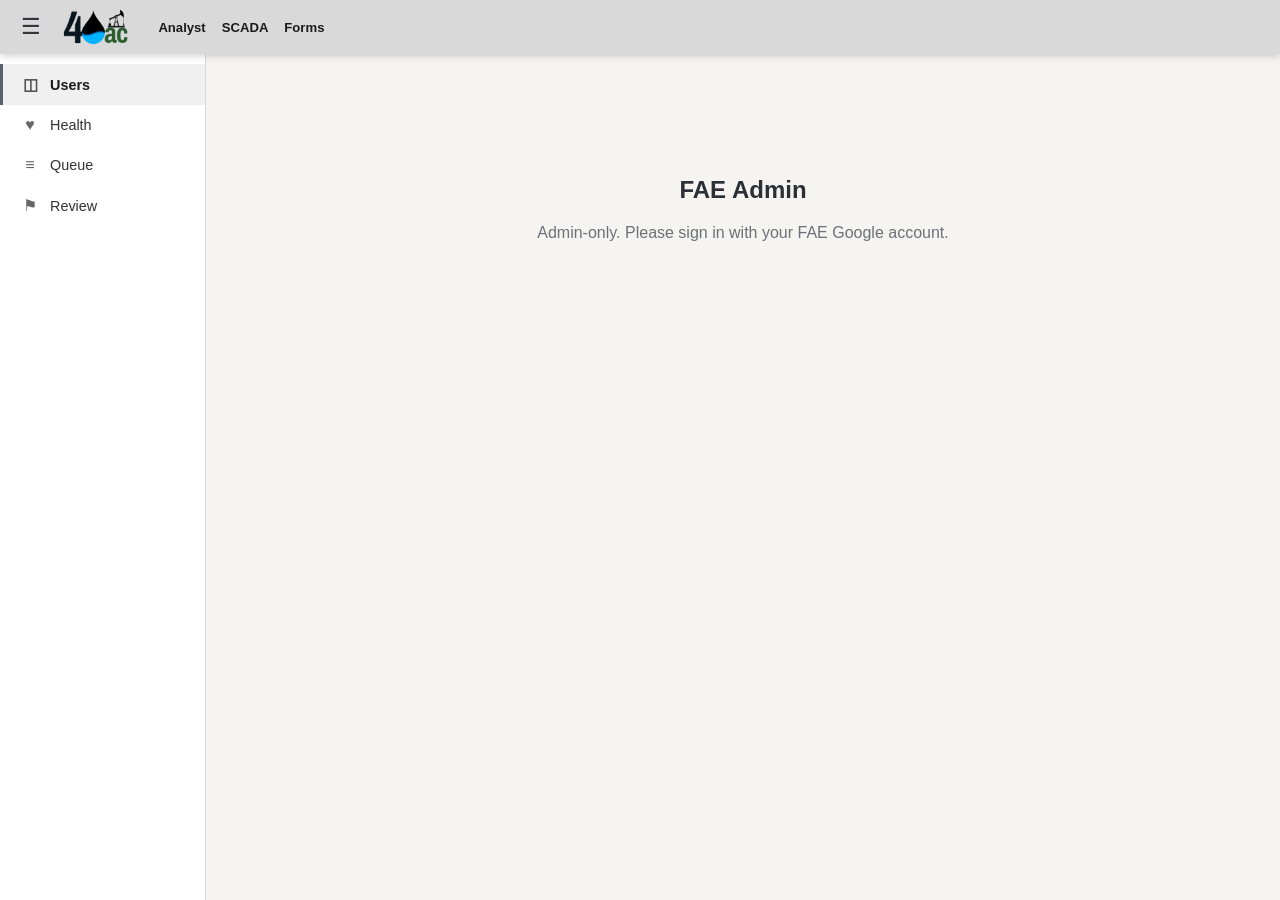
<file: index.html>
<!DOCTYPE html>
<html lang="en">
<head>
<meta charset="utf-8">
<meta name="viewport" content="width=device-width, initial-scale=1">
<title>FAE Admin — User Management</title>
<link rel="icon" type="image/svg+xml" href="favicon.svg?v=3">
<link rel="icon" type="image/x-icon" href="favicon.ico?v=3">
<link rel="icon" type="image/png" sizes="32x32" href="favicon-32.png?v=3">
<link rel="apple-touch-icon" sizes="180x180" href="favicon-180.png?v=3">
<link rel="stylesheet" href="admin-shell.css">
<style>
  :root { --bg:#f5f4f1; --header:#d9d9d9; --panel:#fff; --panel2:#f1f0ec;
          --line:#d8dadd; --txt:#1a1a1a; --muted:#6b7177;
          --green:#5b626b; --green-d:#2b3036; --gold:#5b626b;
          --red:#c0392b; --blue:#2b6cb0; --amber:#b7791f; }
  * { box-sizing:border-box; }
  body { margin:0; background:var(--bg); color:var(--txt);
         font-family:-apple-system,"Segoe UI",Roboto,sans-serif; overflow-x:hidden; }
  /* header + sidebar chrome lives in admin-shell.css */
  .gate { text-align:center; padding:80px 20px; color:var(--muted); }
  .gate h2 { color:var(--green-d); }
  .gate a { color:var(--green); }
  .card { background:var(--panel); border:1px solid var(--line); border-top:3px solid var(--green);
          border-radius:11px; padding:16px 18px; margin-bottom:18px;
          box-shadow:0 1px 3px rgba(0,0,0,.05); }
  .card h3 { margin:0 0 12px; font-size:.62rem; text-transform:uppercase;
             letter-spacing:.12em; font-weight:700; color:#9aa0a6; }
  .addgrid { display:grid; grid-template-columns:1.6fr 1fr 1fr .9fr auto;
             gap:10px; align-items:end; }
  label.f { display:flex; flex-direction:column; gap:4px; font-size:11px; color:var(--muted); }
  input, select { background:#fff; border:1px solid var(--line); color:var(--txt);
                  border-radius:6px; padding:8px 9px; font-size:13px; width:100%; }
  input:focus, select:focus { outline:none; border-color:var(--green); }
  button.btn { background:var(--green); color:#fff; border:none; border-radius:6px;
               padding:9px 16px; font-weight:600; cursor:pointer; font-size:13px; }
  button.btn:hover { background:var(--green-d); }
  button.btn:disabled { opacity:.5; cursor:default; }
  button.ghost { background:#fff; border:1px solid var(--line); color:#444a50;
                 border-radius:6px; padding:6px 10px; cursor:pointer; font-size:12px; }
  button.ghost:hover { background:var(--bg); }
  button.danger { border-color:var(--red); color:var(--red); }
  button.danger:hover { background:rgba(192,57,43,.07); }
  .tablewrap { overflow-x:auto; }
  table { width:100%; border-collapse:collapse; font-size:13px; min-width:760px; }
  th { text-align:left; color:var(--muted); font-weight:700; font-size:11px;
       text-transform:uppercase; letter-spacing:.5px; padding:8px 10px;
       border-bottom:2px solid var(--line); position:sticky; top:0; background:var(--panel); }
  td { padding:7px 10px; border-bottom:1px solid #eee; vertical-align:middle; }
  tr.inactive td { opacity:.5; }
  td .em { font-weight:600; }
  td.sub { color:var(--muted); font-size:11px; }
  .pill { display:inline-block; padding:2px 9px; border-radius:20px; font-size:11px;
          font-weight:600; }
  .pill.editor { background:rgba(90,98,107,.15); color:var(--green-d); }
  .pill.read   { background:rgba(106,138,106,.14); color:var(--muted); }
  .rowbtns { display:flex; gap:6px; justify-content:flex-end; }
  #msg { margin:0 0 14px; padding:10px 14px; border-radius:8px; font-size:13px; display:none; }
  #msg.ok  { display:block; background:rgba(90,98,107,.13); color:var(--green-d); }
  #msg.err { display:block; background:rgba(192,57,43,.10); color:#a32020; }
  .dirty input, .dirty select { border-color:var(--gold); }
  @media (max-width:760px){
    .addgrid { grid-template-columns:1fr 1fr; }
  }
</style>
</head>
<body data-page="users">
<div class="app">
  <header class="ahead">
    <button class="burger" id="burger" aria-label="Toggle menu">&#9776;</button>
    <img class="logo" src="light-40aclogo.png" alt="40ac" onerror="this.style.display='none'">
    <span class="fae-appnav" data-current="admin"></span>
    <span class="spacer"></span>
    <div id="badge"></div>
  </header>
  <div class="asplit">
    <aside class="asidebar"><nav>
      <a href="index.html"  data-p="users"><span class="ic">&#9707;</span>Users</a>
      <a href="health.html" data-p="health"><span class="ic">&#9829;</span>Health</a>
      <a href="queue.html"  data-p="queue"><span class="ic">&#8801;</span>Queue</a>
      <a href="review.html" data-p="review"><span class="ic">&#9873;</span>Review</a>
    </nav></aside>
    <main class="acontent">
  <div id="gate" class="gate">Checking access…</div>

  <div id="app" style="display:none">
    <div id="msg"></div>

    <div class="card">
      <h3>Add user</h3>
      <div class="addgrid">
        <label class="f">Email<input id="add-email" type="email" placeholder="name@gmail.com"></label>
        <label class="f">Display name<input id="add-display" type="text" placeholder="First"></label>
        <label class="f">PBI name<input id="add-pbi" type="text" placeholder="Pumper name"></label>
        <label class="f">Role<select id="add-role"></select></label>
        <button class="btn" id="add-btn">Add</button>
      </div>
    </div>

    <div class="card">
      <h3>Users (<span id="ucount">0</span>)</h3>
      <div class="tablewrap">
        <table>
          <thead><tr>
            <th>Email</th><th>Display</th><th>PBI</th><th>Role</th>
            <th>Active</th><th>Last sign-in</th><th>Signins</th><th></th>
          </tr></thead>
          <tbody id="rows"></tbody>
        </table>
      </div>
    </div>
  </div>
    </main>
  </div>
</div>

<script src="https://accounts.google.com/gsi/client" async defer></script>
<script src="admin-shell.js"></script>
<script>
const API = 'https://api.40ac.us';
window.faeApiBase = API;
const GOOGLE_CLIENT_ID = '629380732564-eh0uasomqjdo3up8o2po685g9ep544iq.apps.googleusercontent.com';
const SESSION_KEY = 'fae_user';

// ── cross-subdomain SSO: hydrate fae_user from the .40ac.us cookie ──────────
(function () {
  try {
    var m = document.cookie.match(/(?:^|;\s*)fae40_sso=([^;]+)/);
    if (m && !localStorage.getItem(SESSION_KEY))
      localStorage.setItem(SESSION_KEY, decodeURIComponent(m[1]));
  } catch (e) {}
  try {
    var _set = localStorage.setItem.bind(localStorage);
    var _rem = localStorage.removeItem.bind(localStorage);
    localStorage.setItem = function (k, v) { _set(k, v);
      if (k === SESSION_KEY) { try { document.cookie = 'fae40_sso=' +
        encodeURIComponent(v) + ';domain=.40ac.us;path=/;max-age=2592000;Secure;SameSite=Lax'; } catch (e) {} } };
    localStorage.removeItem = function (k) { _rem(k);
      if (k === SESSION_KEY) { try { document.cookie =
        'fae40_sso=;domain=.40ac.us;path=/;max-age=0;Secure;SameSite=Lax'; } catch (e) {} } };
  } catch (e) {}
})();

function session() { try { return JSON.parse(localStorage.getItem(SESSION_KEY) || 'null'); } catch (e) { return null; } }
function signOut() { localStorage.removeItem(SESSION_KEY); location.reload(); }

// GSI fallback sign-in (only if no SSO session). Decodes the JWT for email/name.
function handleCredential(resp) {
  try {
    var p = JSON.parse(atob(resp.credential.split('.')[1].replace(/-/g,'+').replace(/_/g,'/')));
    localStorage.setItem(SESSION_KEY, JSON.stringify({
      credential: resp.credential, email: p.email, displayName: p.name || p.given_name || p.email,
      picture: p.picture, expires: Date.now() + 30*86400*1000 }));
    location.reload();
  } catch (e) { showGateError('Sign-in failed.'); }
}
function renderSignIn() {
  var g = document.getElementById('gate');
  g.innerHTML = '<h2>FAE Admin</h2><p>Admin-only. Please sign in with your FAE Google account.</p>' +
                '<div id="gbtn" style="display:flex;justify-content:center;margin-top:18px"></div>';
  function draw() {
    if (!(window.google && google.accounts && google.accounts.id)) return setTimeout(draw, 200);
    google.accounts.id.initialize({ client_id: GOOGLE_CLIENT_ID, callback: handleCredential });
    google.accounts.id.renderButton(document.getElementById('gbtn'), { theme:'filled_black', size:'large' });
  }
  draw();
}
function showGate(html, cls) { var g=document.getElementById('gate'); g.className='gate'; g.innerHTML=html; }
function showGateError(t) { showGate('<h2>Not authorized</h2><p>'+t+'</p>'); }
function flash(t, ok) { var m=document.getElementById('msg'); m.textContent=t; m.className=ok?'ok':'err';
  setTimeout(function(){ if(m.textContent===t) m.className=''; }, 4000); }

const EDITOR_ROLES = new Set(['engineer','admin','tech']);
let ROLES = [];

function roleOptions(sel) {
  return ROLES.map(function(r){ return '<option value="'+r.role+'"'+(r.role===sel?' selected':'')+'>'+r.role+'</option>'; }).join('');
}
function esc(s){ return (s==null?'':String(s)).replace(/[&<>"]/g,function(c){return {'&':'&amp;','<':'&lt;','>':'&gt;','"':'&quot;'}[c];}); }
function fmtDt(s){ if(!s) return '—'; var d=new Date(s.replace(' ','T')+(s.indexOf('Z')<0?'Z':'')); return isNaN(d)?'—':d.toLocaleDateString()+' '+d.toLocaleTimeString([], {hour:'2-digit',minute:'2-digit'}); }

async function api(path, opts) { return window.faeAuth.fetchAuthed(API, API + path, opts); }

async function loadRoles() {
  var r = await api('/admin/roles'); if (!r.ok) throw new Error('roles '+r.status);
  ROLES = (await r.json()).roles || [];
  document.getElementById('add-role').innerHTML = roleOptions('pumper');
}

async function loadUsers() {
  var r = await api('/admin/users'); if (!r.ok) throw new Error('users '+r.status);
  var users = (await r.json()).users || [];
  document.getElementById('ucount').textContent = users.length;
  var tb = document.getElementById('rows'); tb.innerHTML = '';
  users.forEach(function (u) {
    var tr = document.createElement('tr');
    tr.className = u.active ? '' : 'inactive';
    tr.innerHTML =
      '<td><input data-f="new_email" value="'+esc(u.email)+'" style="width:200px"></td>' +
      '<td><input data-f="display_name" value="'+esc(u.display_name)+'" style="width:90px"></td>' +
      '<td><input data-f="pbi_name" value="'+esc(u.pbi_name)+'" style="width:90px"></td>' +
      '<td><select data-f="role">'+roleOptions((u.role||'').toLowerCase())+'</select></td>' +
      '<td><input data-f="active" type="checkbox"'+(u.active?' checked':'')+'></td>' +
      '<td class="sub">'+fmtDt(u.last_signin)+'</td>' +
      '<td class="sub">'+(u.signin_count||0)+'</td>' +
      '<td><div class="rowbtns">' +
        '<button class="ghost save" disabled>Save</button>' +
        '<button class="ghost danger del">Remove</button>' +
      '</div></td>';
    var email = u.email;
    var saveBtn = tr.querySelector('.save');
    tr.querySelectorAll('[data-f]').forEach(function (el) {
      el.addEventListener('input', function(){ tr.classList.add('dirty'); saveBtn.disabled=false; });
      el.addEventListener('change', function(){ tr.classList.add('dirty'); saveBtn.disabled=false; });
    });
    saveBtn.addEventListener('click', function(){ saveRow(tr, email, saveBtn); });
    tr.querySelector('.del').addEventListener('click', function(){ delUser(email); });
    tb.appendChild(tr);
  });
}

async function saveRow(tr, email, btn) {
  var body = {};
  tr.querySelectorAll('[data-f]').forEach(function (el) {
    body[el.dataset.f] = el.type === 'checkbox' ? el.checked : el.value;
  });
  var ne = (body.new_email||'').trim().toLowerCase();
  if (ne && ne !== email && !confirm('Change email\n  from: '+email+'\n  to:   '+ne+'\nThis changes their sign-in identity.')) return;
  btn.disabled = true;
  var r = await api('/admin/users/' + encodeURIComponent(email), {
    method:'PUT', headers:{'Content-Type':'application/json'}, body:JSON.stringify(body) });
  if (r.ok) {
    var j = await r.json(); tr.classList.remove('dirty');
    flash('Saved '+(j.email||email), true);
    if (j.email && j.email !== email) loadUsers();   // renamed — re-key the row
  } else { btn.disabled=false; flash('Save failed: '+(await r.text()), false); }
}

async function delUser(email) {
  if (!confirm('Deactivate ' + email + '? (soft-delete — recoverable)')) return;
  var r = await api('/admin/users/' + encodeURIComponent(email), { method:'DELETE' });
  if (r.ok) { flash('Deactivated '+email, true); loadUsers(); }
  else flash('Remove failed: '+(await r.text()), false);
}

async function addUser() {
  var body = {
    email: document.getElementById('add-email').value.trim(),
    display_name: document.getElementById('add-display').value.trim(),
    pbi_name: document.getElementById('add-pbi').value.trim(),
    role: document.getElementById('add-role').value };
  if (!body.email) return flash('Email required', false);
  var btn = document.getElementById('add-btn'); btn.disabled = true;
  var r = await api('/admin/users', { method:'POST', headers:{'Content-Type':'application/json'}, body:JSON.stringify(body) });
  btn.disabled = false;
  if (r.ok) { ['add-email','add-display','add-pbi'].forEach(function(id){document.getElementById(id).value='';});
              flash('Added '+body.email, true); loadUsers(); }
  else flash('Add failed: '+(await r.text()), false);
}

async function boot() {
  var s = session();
  if (!s) { renderSignIn(); return; }
  document.getElementById('badge').innerHTML =
    '<span>'+esc(s.displayName || s.email || '')+'</span><button onclick="signOut()">Sign out</button>';
  // ensure a session token, then check role
  try { await window.faeAuth.ensureSessionToken(API); } catch (e) {}
  var role = null;
  try { role = await window.faeAuth.ensureUserRole(true); } catch (e) {}
  if (role !== 'admin') {
    showGateError('This page is restricted to admin accounts.' +
      (role ? ' Your role is <b>'+esc(role)+'</b>.' : ' No role found for ' + esc(s.email||'') + '.'));
    return;
  }
  document.getElementById('gate').style.display = 'none';
  document.getElementById('app').style.display = 'block';
  document.getElementById('add-btn').addEventListener('click', addUser);
  try { await loadRoles(); await loadUsers(); }
  catch (e) { document.getElementById('app').style.display='none'; showGateError('Failed to load: '+e.message); }
}

window.addEventListener('DOMContentLoaded', boot);
</script>
<script src="fae-auth.js?v=12"></script>
<script src="fae-header.js?v=2"></script>
</body>
</html>
</file>
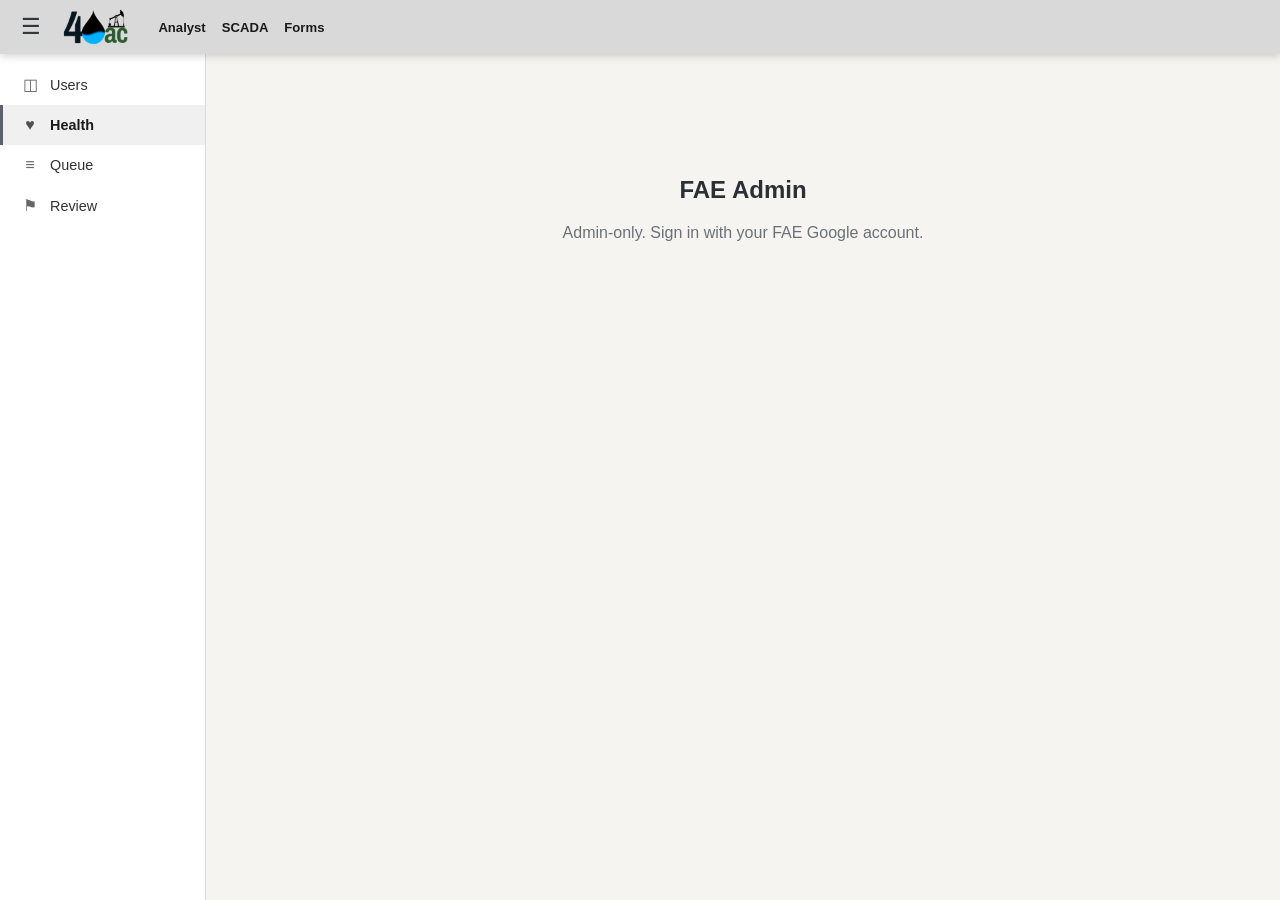
<file: health.html>
<!DOCTYPE html>
<html lang="en">
<head>
<meta charset="utf-8">
<meta name="viewport" content="width=device-width, initial-scale=1">
<title>FAE Admin — Platform Health</title>
<link rel="icon" type="image/svg+xml" href="favicon.svg?v=3">
<link rel="icon" type="image/x-icon" href="favicon.ico?v=3">
<link rel="icon" type="image/png" sizes="32x32" href="favicon-32.png?v=3">
<link rel="apple-touch-icon" sizes="180x180" href="favicon-180.png?v=3">
<link rel="stylesheet" href="admin-shell.css">
<style>
  :root { --bg:#f5f4f1; --header:#d9d9d9; --panel:#fff; --panel2:#f7f6f2;
          --line:#d8dadd; --txt:#1a1a1a; --muted:#6b7177;
          --green:#5b626b; --green-d:#2b3036;
          --red:#c0392b; --blue:#2b6cb0; --amber:#b7791f; }
  * { box-sizing:border-box; }
  body { margin:0; background:var(--bg); color:var(--txt);
         font-family:-apple-system,"Segoe UI",Roboto,sans-serif; overflow-x:hidden; }
  /* header + sidebar chrome lives in admin-shell.css */
  .gate { text-align:center; padding:80px 20px; color:var(--muted); }
  .gate h2 { color:var(--green-d); }
  .topline { display:flex; align-items:center; gap:14px; margin-bottom:16px; color:var(--muted); font-size:12px; }
  .topline button { background:#fff; border:1px solid var(--line); color:#444a50;
                    border-radius:6px; padding:5px 12px; cursor:pointer; font-size:12px; }
  .topline button:hover { background:var(--bg); }
  .card { background:var(--panel); border:1px solid var(--line); border-top:3px solid var(--green);
          border-radius:11px; padding:16px 18px; margin-bottom:18px;
          box-shadow:0 1px 3px rgba(0,0,0,.05); }
  .card h3 { margin:0 0 14px; font-size:.62rem; text-transform:uppercase;
             letter-spacing:.12em; font-weight:700; color:#9aa0a6; }
  .dot { display:inline-block; width:9px; height:9px; border-radius:50%; margin-right:7px; vertical-align:middle; }
  .green{background:var(--green)} .red{background:var(--red)} .blue{background:var(--blue)}
  .amber{background:var(--amber)} .dim{background:#9aa0a6}
  .kpis { display:grid; grid-template-columns:repeat(auto-fit,minmax(110px,1fr)); gap:7px; }
  .kpi { background:var(--panel2); border:1px solid var(--line); border-radius:6px; padding:5px 9px; }
  .kpi .lbl { font-size:9px; color:var(--muted); text-transform:uppercase; letter-spacing:.3px; }
  .kpi .val { font-size:13px; font-weight:700; margin-top:1px; }
  .kpi .sub { font-size:9px; color:var(--muted); margin-top:0; }
  table { width:100%; border-collapse:collapse; font-size:13px; }
  th { text-align:left; color:var(--muted); font-weight:700; font-size:11px; text-transform:uppercase;
       letter-spacing:.5px; padding:8px 10px; border-bottom:2px solid var(--line); }
  td { padding:7px 10px; border-bottom:1px solid #eee; }
  tr.bad td { background:rgba(192,57,43,.07); }
  tr.dimrow td { opacity:.5; }
  .badge { display:inline-block; padding:2px 9px; border-radius:20px; font-size:11px; font-weight:600; }
  .b-green{background:rgba(90,98,107,.15);color:var(--green-d)}
  .b-red{background:rgba(192,57,43,.12);color:#a32020}
  .b-blue{background:rgba(43,108,176,.14);color:#1d4e80}
  .b-amber{background:rgba(183,121,31,.16);color:#8a5a12}
  .b-dim{background:rgba(106,138,106,.14);color:var(--muted)}
  .tablewrap { overflow-x:auto; }
  .sub2 { color:var(--muted); font-size:11px; }
  .filters { display:flex; gap:14px; margin-bottom:10px; font-size:12px; color:var(--muted); align-items:center; }
  .filters label { cursor:pointer; }
  @media (max-width:760px){ }
</style>
</head>
<body data-page="health">
<div class="app">
  <header class="ahead">
    <button class="burger" id="burger" aria-label="Toggle menu">&#9776;</button>
    <img class="logo" src="light-40aclogo.png" alt="40ac" onerror="this.style.display='none'">
    <span class="fae-appnav" data-current="admin"></span>
    <span class="spacer"></span>
    <div id="badge"></div>
  </header>
  <div class="asplit">
    <aside class="asidebar"><nav>
      <a href="index.html"  data-p="users"><span class="ic">&#9707;</span>Users</a>
      <a href="health.html" data-p="health"><span class="ic">&#9829;</span>Health</a>
      <a href="queue.html"  data-p="queue"><span class="ic">&#8801;</span>Queue</a>
      <a href="review.html" data-p="review"><span class="ic">&#9873;</span>Review</a>
    </nav></aside>
    <main class="acontent">
  <div id="gate" class="gate">Checking access…</div>
  <div id="app" style="display:none">
    <div class="topline">
      <span id="ts">—</span>
      <button id="refresh">↻ Refresh</button>
      <label style="font-size:12px"><input type="checkbox" id="auto" checked> auto (30s)</label>
    </div>

    <div class="card">
      <h3>API · Cloudflare tunnel</h3>
      <div class="kpis" id="api-kpis"></div>
    </div>

    <div class="card">
      <h3>SCADA Status — scanning tasks (<span id="scada-count">0</span>)</h3>
      <div class="filters"><span id="scada-summary"></span></div>
      <div class="tablewrap"><table>
        <thead><tr><th>Task</th><th>State</th><th>Last run</th><th>Result</th><th>Next run</th></tr></thead>
        <tbody id="scada-rows"></tbody>
      </table></div>
    </div>

    <div class="card">
      <h3>Databases</h3>
      <div class="tablewrap"><table>
        <thead><tr><th>Database</th><th>Status</th><th>Latency</th><th>Metric</th><th>Detail</th></tr></thead>
        <tbody id="db-rows"></tbody>
      </table></div>
    </div>

    <div class="card">
      <h3>SQL Agent jobs — SF\SQLDEV (<span id="job-count">0</span>)</h3>
      <div class="filters"><span id="job-summary"></span></div>
      <div id="job-notice" class="sub2" style="display:none"></div>
      <div class="tablewrap"><table>
        <thead><tr><th>Job</th><th>Enabled</th><th>Last run</th><th>Outcome</th><th>Next run</th></tr></thead>
        <tbody id="job-rows"></tbody>
      </table></div>
    </div>

    <div class="card">
      <h3>Other scheduled tasks — svrxspoc (<span id="task-count">0</span>)</h3>
      <div class="filters">
        <span id="task-summary"></span>
        <label><input type="checkbox" id="only-issues"> only issues</label>
      </div>
      <div class="tablewrap"><table>
        <thead><tr><th>Task</th><th>State</th><th>Last run</th><th>Result</th><th>Next run</th></tr></thead>
        <tbody id="task-rows"></tbody>
      </table></div>
    </div>
  </div>
    </main>
  </div>
</div>

<script src="https://accounts.google.com/gsi/client" async defer></script>
<script src="admin-shell.js"></script>
<script>
const API = 'https://api.40ac.us';
window.faeApiBase = API;
const GOOGLE_CLIENT_ID = '629380732564-eh0uasomqjdo3up8o2po685g9ep544iq.apps.googleusercontent.com';
const SESSION_KEY = 'fae_user';

(function () {
  try {
    var m = document.cookie.match(/(?:^|;\s*)fae40_sso=([^;]+)/);
    if (m && !localStorage.getItem(SESSION_KEY))
      localStorage.setItem(SESSION_KEY, decodeURIComponent(m[1]));
  } catch (e) {}
  try {
    var _set = localStorage.setItem.bind(localStorage), _rem = localStorage.removeItem.bind(localStorage);
    localStorage.setItem = function (k, v) { _set(k, v);
      if (k === SESSION_KEY) { try { document.cookie = 'fae40_sso=' + encodeURIComponent(v) +
        ';domain=.40ac.us;path=/;max-age=2592000;Secure;SameSite=Lax'; } catch (e) {} } };
    localStorage.removeItem = function (k) { _rem(k);
      if (k === SESSION_KEY) { try { document.cookie =
        'fae40_sso=;domain=.40ac.us;path=/;max-age=0;Secure;SameSite=Lax'; } catch (e) {} } };
  } catch (e) {}
})();

function session() { try { return JSON.parse(localStorage.getItem(SESSION_KEY) || 'null'); } catch (e) { return null; } }
function signOut() { localStorage.removeItem(SESSION_KEY); location.reload(); }
function esc(s){ return (s==null?'':String(s)).replace(/[&<>"]/g,function(c){return {'&':'&amp;','<':'&lt;','>':'&gt;','"':'&quot;'}[c];}); }
function showGate(html){ var g=document.getElementById('gate'); g.style.display='block'; g.innerHTML=html; }

function handleCredential(resp) {
  try {
    var p = JSON.parse(atob(resp.credential.split('.')[1].replace(/-/g,'+').replace(/_/g,'/')));
    localStorage.setItem(SESSION_KEY, JSON.stringify({ credential: resp.credential, email: p.email,
      displayName: p.name || p.email, picture: p.picture, expires: Date.now()+30*86400*1000 }));
    location.reload();
  } catch (e) { showGate('<h2>Sign-in failed</h2>'); }
}
function renderSignIn() {
  showGate('<h2>FAE Admin</h2><p>Admin-only. Sign in with your FAE Google account.</p>' +
           '<div id="gbtn" style="display:flex;justify-content:center;margin-top:18px"></div>');
  (function draw(){ if(!(window.google&&google.accounts&&google.accounts.id)) return setTimeout(draw,200);
    google.accounts.id.initialize({client_id:GOOGLE_CLIENT_ID, callback:handleCredential});
    google.accounts.id.renderButton(document.getElementById('gbtn'),{theme:'filled_black',size:'large'}); })();
}

function fmtUptime(s){ if(s==null) return '—'; var d=Math.floor(s/86400),h=Math.floor(s%86400/3600),m=Math.floor(s%3600/60);
  return (d?d+'d ':'')+(h?h+'h ':'')+m+'m'; }
function dot(c){ return '<span class="dot '+c+'"></span>'; }

function taskResult(code, state){
  if (state==='Disabled') return {t:'Disabled', c:'b-dim', bad:false, dim:true};
  if (code===267009) return {t:'Running', c:'b-blue', bad:false};
  if (code===0) return {t:'OK', c:'b-green', bad:false};
  if (code===267011) return {t:'Never run', c:'b-dim', bad:false, dim:true};
  if (code===267014) return {t:'Stopped', c:'b-amber', bad:false};
  return {t:'FAILED ('+code+')', c:'b-red', bad:true};
}

function jobOutcome(o, running, enabled){
  if (running) return {t:'Running', c:'b-blue', bad:false};
  if (!enabled) return {t:'Disabled', c:'b-dim', bad:false, dim:true};
  if (o===1) return {t:'Succeeded', c:'b-green', bad:false};
  if (o===0) return {t:'Failed', c:'b-red', bad:true};
  if (o===3) return {t:'Canceled', c:'b-amber', bad:false};
  return {t:'Never run', c:'b-dim', bad:false, dim:true};   // 5 / null
}

let LAST = null;
function render(d){
  LAST = d;
  document.getElementById('ts').textContent = 'as of ' + d.generated_at + ' (server)';

  // API / tunnel
  var a = d.api||{}, t = d.tunnel||{};
  var twHigh = (t.time_wait||0) > 200;
  document.getElementById('api-kpis').innerHTML = [
    ['API', dot(a.up?'green':'red') + (a.up?'Up':'Down'), 'uptime ' + fmtUptime(a.uptime_sec)],
    ['Database', dot(a.db_connected?'green':'red') + (a.db_connected?'Connected':'Error'), esc(a.db_error||'')],
    ['Cloudflared', dot(t.cloudflared_running?'green':'red') + (t.cloudflared_running?'Running':'Down'),
       t.cloudflared_start?('since '+esc(t.cloudflared_start)):''],
    ['Port 8080', dot((t.listen_8080||0)>=1?'green':'red') + ((t.listen_8080||0)+' listener'), ''],
    ['Established', (t.established!=null?t.established:'—'), 'live conns'],
    ['TIME_WAIT', dot(twHigh?'amber':'green') + (t.time_wait!=null?t.time_wait:'—'), twHigh?'elevated':'normal'],
  ].map(function(k){ return '<div class="kpi"><div class="lbl">'+k[0]+'</div><div class="val">'+k[1]+
      '</div><div class="sub">'+k[2]+'</div></div>'; }).join('');

  // databases
  document.getElementById('db-rows').innerHTML = (d.databases||[]).map(function(db){
    var m = (db.metric!=null && db.metric_label) ? (esc(db.metric_label)+': '+esc(db.metric)) : '';
    var slow = db.ms!=null && db.ms>1000;
    return '<tr'+(db.ok?'':' class="bad"')+'><td>'+esc(db.label)+'</td>'+
      '<td>'+dot(db.ok?'green':'red')+(db.ok?'OK':'FAIL')+'</td>'+
      '<td'+(slow?' style="color:var(--amber)"':'')+'>'+(db.ms!=null?db.ms+' ms':'—')+'</td>'+
      '<td>'+m+'</td><td class="sub2">'+esc(db.error||'')+'</td></tr>';
  }).join('');

  // SQL Agent jobs (SF\SQLDEV)
  var aj = d.agent_jobs || {ok:false, jobs:[], error:'no data'};
  var notice = document.getElementById('job-notice');
  var jrows = document.getElementById('job-rows');
  if (!aj.ok) {
    document.getElementById('job-count').textContent = 0;
    document.getElementById('job-summary').innerHTML = '';
    notice.style.display = 'block';
    notice.innerHTML = '⚠ Cannot read SQL Agent jobs yet — the API identity needs a one-time grant on '+
      'SF\\SQLDEV (msdb SQLAgentReaderRole). <span style="opacity:.7">'+esc(aj.error||'')+'</span>';
    jrows.innerHTML = '';
  } else {
    notice.style.display = 'none';
    var jm = (aj.jobs||[]).map(function(x){ return Object.assign({}, x, {_o: jobOutcome(x.last_outcome, x.running, x.enabled)}); });
    var jBad = jm.filter(function(x){return x._o.bad;}).length;
    var jRun = jm.filter(function(x){return x.running;}).length;
    var jDis = jm.filter(function(x){return !x.enabled;}).length;
    document.getElementById('job-count').textContent = jm.length;
    document.getElementById('job-summary').innerHTML =
      dot('green')+(jm.length-jBad-jDis)+' ok &nbsp; '+dot('red')+jBad+' failed &nbsp; '+dot('blue')+jRun+' running &nbsp; '+dot('dim')+jDis+' disabled';
    jm.sort(function(x,y){ return (y._o.bad?1:0)-(x._o.bad?1:0) || x.name.localeCompare(y.name); });
    jrows.innerHTML = jm.map(function(x){
      return '<tr'+(x._o.bad?' class="bad"':(x._o.dim?' class="dimrow"':''))+'>'+
        '<td>'+esc(x.name)+'</td><td class="sub2">'+(x.enabled?'yes':'no')+'</td>'+
        '<td class="sub2">'+esc(x.last_run||'—')+'</td>'+
        '<td><span class="badge '+x._o.c+'">'+x._o.t+'</span></td>'+
        '<td class="sub2">'+esc(x.next_run||'—')+'</td></tr>';
    }).join('');
  }

  // tasks — drop one-shot/finished tasks (no next run), but keep anything
  // currently running. Split the SCADA scanning tasks into their own section.
  var allTasks = (d.tasks||[]).filter(function(x){ return x.next_run || x.result===267009; })
    .map(function(x){ return Object.assign({}, x, {_r: taskResult(x.result, x.state)}); });
  var SCAN_RE = /scada|scan/i;
  var scanTasks  = allTasks.filter(function(x){ return SCAN_RE.test(x.name); });
  var otherTasks = allTasks.filter(function(x){ return !SCAN_RE.test(x.name); });

  function taskSummary(list){
    var b=list.filter(function(x){return x._r.bad;}).length;
    var r=list.filter(function(x){return x.result===267009;}).length;
    var dz=list.filter(function(x){return x.state==='Disabled';}).length;
    return dot('green')+(list.length-b-dz)+' ok &nbsp; '+dot('red')+b+' failed &nbsp; '+
           dot('blue')+r+' running &nbsp; '+dot('dim')+dz+' disabled';
  }
  function taskRowsHtml(list){
    var now=new Date();
    return list.slice().sort(function(x,y){ return (y._r.bad?1:0)-(x._r.bad?1:0) || x.name.localeCompare(y.name); })
      .map(function(x){
        var overdue = x.next_run && x.state==='Ready' && new Date(x.next_run.replace(' ','T')) < now && !x._r.bad && x.result!==267009;
        return '<tr'+(x._r.bad?' class="bad"':(x._r.dim?' class="dimrow"':''))+'>'+
          '<td>'+esc(x.name)+'</td><td class="sub2">'+esc(x.state)+'</td>'+
          '<td class="sub2">'+esc(x.last_run||'—')+'</td>'+
          '<td><span class="badge '+x._r.c+'">'+x._r.t+'</span>'+(overdue?' <span class="badge b-amber">overdue</span>':'')+'</td>'+
          '<td class="sub2">'+esc(x.next_run||'—')+'</td></tr>';
      }).join('');
  }

  // SCADA Status (scanning tasks)
  document.getElementById('scada-count').textContent = scanTasks.length;
  document.getElementById('scada-summary').innerHTML = taskSummary(scanTasks);
  document.getElementById('scada-rows').innerHTML = taskRowsHtml(scanTasks);

  // Other scheduled tasks (everything else)
  var shown = document.getElementById('only-issues').checked
    ? otherTasks.filter(function(x){ return x._r.bad; }) : otherTasks;
  document.getElementById('task-count').textContent = otherTasks.length;
  document.getElementById('task-summary').innerHTML = taskSummary(otherTasks);
  document.getElementById('task-rows').innerHTML = taskRowsHtml(shown);
}

async function load(){
  var btn=document.getElementById('refresh'); btn.disabled=true; btn.textContent='…';
  try {
    var r = await window.faeAuth.fetchAuthed(API, API+'/admin/health');
    if (r.ok) render(await r.json());
    else document.getElementById('ts').textContent = 'load error '+r.status;
  } catch(e){ document.getElementById('ts').textContent='load error'; }
  btn.disabled=false; btn.textContent='↻ Refresh';
}

let timer=null;
function setAuto(){ if(timer) clearInterval(timer); if(document.getElementById('auto').checked) timer=setInterval(load,30000); }

async function boot(){
  var s = session();
  if (!s) { renderSignIn(); return; }
  document.getElementById('badge').innerHTML =
    '<span>'+esc(s.displayName||s.email||'')+'</span><button onclick="signOut()">Sign out</button>';
  try { await window.faeAuth.ensureSessionToken(API); } catch(e){}
  var role=null; try { role = await window.faeAuth.ensureUserRole(true); } catch(e){}
  if (role !== 'admin') { showGate('<h2>Not authorized</h2><p>Admin only'+(role?' — your role is <b>'+esc(role)+'</b>':'')+'.</p>'); return; }
  document.getElementById('gate').style.display='none';
  document.getElementById('app').style.display='block';
  document.getElementById('refresh').addEventListener('click', load);
  document.getElementById('auto').addEventListener('change', setAuto);
  document.getElementById('only-issues').addEventListener('change', function(){ if(LAST) render(LAST); });
  await load(); setAuto();
}
window.addEventListener('DOMContentLoaded', boot);
</script>
<script src="fae-auth.js?v=12"></script>
<script src="fae-header.js?v=2"></script>
</body>
</html>
</file>
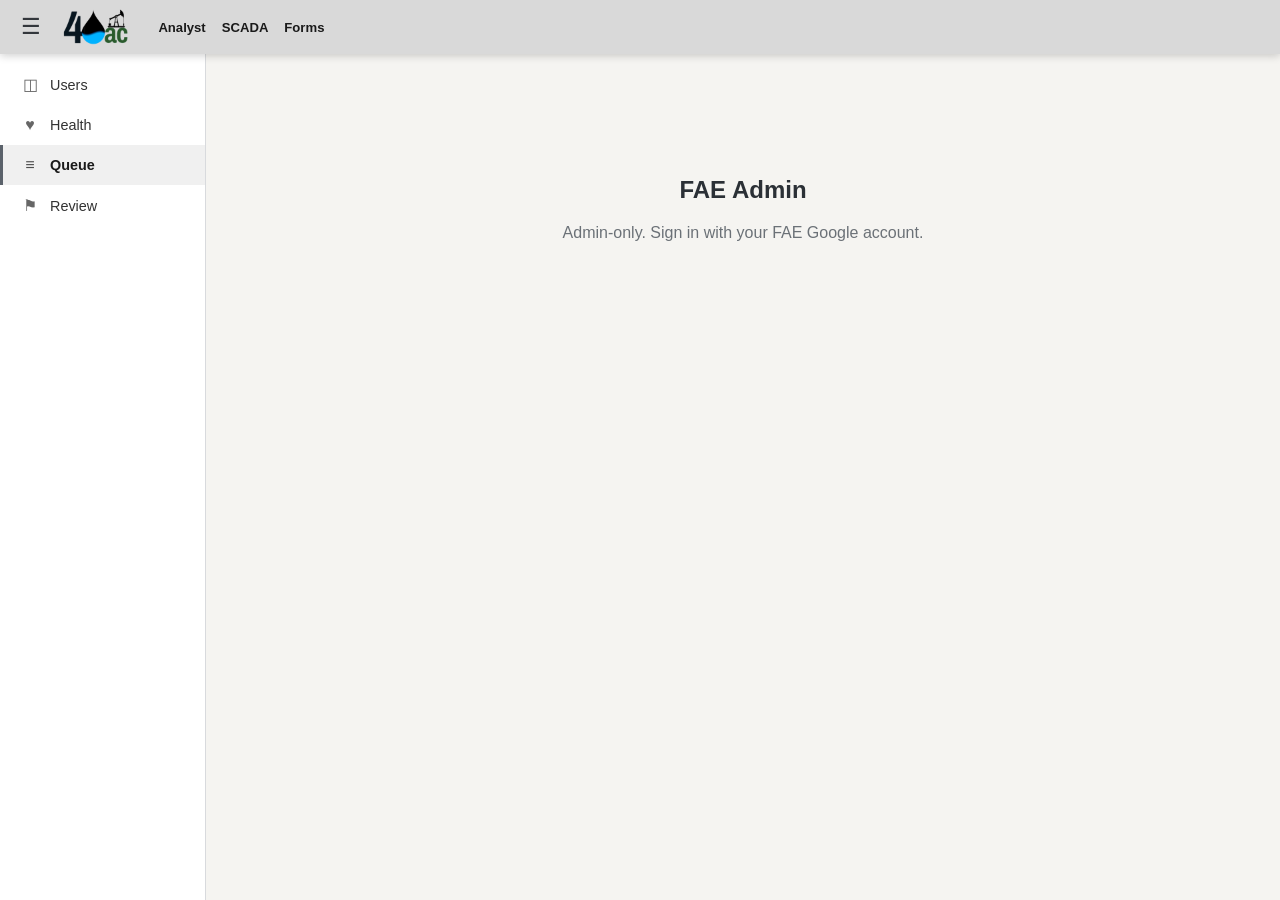
<file: queue.html>
<!DOCTYPE html>
<html lang="en">
<head>
<meta charset="utf-8">
<meta name="viewport" content="width=device-width, initial-scale=1">
<title>FAE Admin — Agent Queue</title>
<link rel="icon" type="image/svg+xml" href="favicon.svg?v=3">
<link rel="icon" type="image/x-icon" href="favicon.ico?v=3">
<link rel="icon" type="image/png" sizes="32x32" href="favicon-32.png?v=3">
<link rel="apple-touch-icon" sizes="180x180" href="favicon-180.png?v=3">
<link rel="stylesheet" href="admin-shell.css">
<style>
  :root { --bg:#f5f4f1; --header:#d9d9d9; --panel:#fff; --panel2:#f7f6f2;
          --line:#d8dadd; --txt:#1a1a1a; --muted:#6b7177;
          --green:#5b626b; --green-d:#2b3036;
          --red:#c0392b; --blue:#2b6cb0; --amber:#b7791f; }
  * { box-sizing:border-box; }
  body { margin:0; background:var(--bg); color:var(--txt);
         font-family:-apple-system,"Segoe UI",Roboto,sans-serif; overflow-x:hidden; }
  /* header + sidebar chrome lives in admin-shell.css */
  .gate { text-align:center; padding:80px 20px; color:var(--muted); }
  .gate h2 { color:var(--green-d); }
  .topline { display:flex; align-items:center; gap:14px; margin-bottom:16px; color:var(--muted); font-size:12px; }
  .topline button { background:#fff; border:1px solid var(--line); color:#444a50;
                    border-radius:6px; padding:5px 12px; cursor:pointer; font-size:12px; }
  .topline button:hover { background:var(--bg); }
  .card { background:var(--panel); border:1px solid var(--line); border-top:3px solid var(--green);
          border-radius:11px; padding:16px 18px; margin-bottom:18px; box-shadow:0 1px 3px rgba(0,0,0,.05); }
  .card h3 { margin:0 0 14px; font-size:.62rem; text-transform:uppercase; letter-spacing:.12em;
             font-weight:700; color:#9aa0a6; }
  .dot { display:inline-block; width:9px; height:9px; border-radius:50%; margin-right:7px; vertical-align:middle; }
  .green{background:var(--green)} .red{background:var(--red)} .blue{background:var(--blue)}
  .amber{background:var(--amber)} .dim{background:#9aa0a6} .purple{background:#7c3aed}
  .kpis { display:grid; grid-template-columns:repeat(auto-fit,minmax(125px,1fr)); gap:9px; }
  .kpi { background:var(--panel2); border:1px solid var(--line); border-radius:7px; padding:8px 10px; }
  .kpi .lbl { font-size:10px; color:var(--muted); text-transform:uppercase; letter-spacing:.4px; }
  .kpi .val { font-size:15px; font-weight:700; margin-top:3px; }
  .kpi .sub { font-size:10px; color:var(--muted); margin-top:2px; }
  .chips { display:flex; flex-wrap:wrap; gap:8px; }
  .chip { background:var(--panel2); border:1px solid var(--line); border-radius:18px;
          padding:4px 12px; font-size:12px; }
  .chip b { font-weight:700; }
  .chip.none { color:var(--muted); }
  table { width:100%; border-collapse:collapse; font-size:13px; }
  th { text-align:left; color:var(--muted); font-weight:700; font-size:11px; text-transform:uppercase;
       letter-spacing:.5px; padding:8px 10px; border-bottom:2px solid var(--line); }
  td { padding:7px 10px; border-bottom:1px solid #eee; vertical-align:middle; }
  tr.bad td { background:rgba(192,57,43,.07); }
  td.id { color:var(--muted); font-size:11px; }
  td.title { max-width:380px; }
  .sub2 { color:var(--muted); font-size:11px; }
  .badge { display:inline-block; padding:2px 9px; border-radius:20px; font-size:11px; font-weight:600; }
  .b-amber{background:rgba(183,121,31,.16);color:#8a5a12}
  .b-blue{background:rgba(43,108,176,.14);color:#1d4e80}
  .b-red{background:rgba(192,57,43,.12);color:#a32020}
  .b-wait{background:rgba(124,58,237,.14);color:#5b21b6}
  .b-dim{background:rgba(106,138,106,.14);color:var(--muted)}
  td.link { font-size:11px; color:var(--muted); white-space:nowrap; }
  td.link .pl { color:#5b21b6; font-weight:600; }
  td.link .ch { color:#1d4e80; }
  td.link .ack { color:#2b3036; }
  tr.waiting td { background:rgba(124,58,237,.07); }
  .tablewrap { overflow-x:auto; }
  .filters { display:flex; gap:14px; margin-bottom:10px; font-size:12px; color:var(--muted); align-items:center; }
  .filters label { cursor:pointer; }
  .pgbtn { background:#fff; border:1px solid var(--line); color:#444a50; border-radius:6px;
           padding:5px 12px; cursor:pointer; font-size:12px; }
  .pgbtn:hover:not(:disabled) { background:var(--bg); }
  .pgbtn:disabled { opacity:.4; cursor:default; }
  #range { font-size:12px; color:var(--muted); }
  /* Excel-AutoFilter-style per-column filter row (matches gas analysis) */
  thead tr.frow th { padding:4px 6px; background:#f2f3f5; border-bottom:2px solid var(--line); }
  thead tr.frow input, thead tr.frow select { width:100%; box-sizing:border-box; font-size:11px;
                        padding:4px 6px; border:1px solid var(--line); border-radius:4px; background:#fff; color:var(--txt); }
  thead tr.frow input:focus, thead tr.frow select:focus { outline:none; border-color:#888; }
  tr.needs td { background:rgba(192,57,43,.15); }
  tr.needs td.title { color:#a32020; font-weight:700; }
  /* expand-row drawer: per-task result / why-failed / prompt */
  tbody tr.task { cursor:pointer; }
  tbody tr.task:hover td { background:rgba(43,108,176,.05); }
  tbody tr.task.bad:hover td, tbody tr.task.needs:hover td { background:rgba(192,57,43,.12); }
  tbody tr.task.waiting:hover td { background:rgba(124,58,237,.12); }
  .caret { display:inline-block; width:11px; color:var(--muted); font-size:10px; transition:transform .12s; }
  tr.task.open .caret { transform:rotate(90deg); }
  .whyhint { margin-left:7px; font-size:11px; font-weight:700; color:#a32020; white-space:nowrap; }
  tr.detail > td { background:#fbfaf7; border-bottom:1px solid var(--line); padding:0; }
  .drawer { padding:13px 16px 15px; }
  .drawer h4 { margin:0 0 5px; font-size:11px; text-transform:uppercase; letter-spacing:.07em; color:var(--muted); }
  .drawer h4.why { color:#a32020; }
  .resultbox { white-space:pre-wrap; word-break:break-word; font-size:12.5px; line-height:1.5;
               background:#fff; border:1px solid var(--line); border-radius:7px; padding:9px 11px; color:var(--txt); }
  .resultbox.fail { border-color:rgba(192,57,43,.45); background:rgba(192,57,43,.05); }
  .resultbox.empty { color:var(--muted); font-style:italic; }
  .kids { margin:11px 0 0; padding:0; list-style:none; font-size:12px; }
  .kids li { padding:3px 0; border-top:1px solid #eee; }
  .kids li:first-child { border-top:0; }
  .kids .open { font-weight:700; color:#5b21b6; }
  .kids a, .kids .kid { text-decoration:none; }
  .drawer details { margin-top:11px; }
  .drawer details summary { cursor:pointer; font-size:11px; text-transform:uppercase; letter-spacing:.07em;
                            color:var(--muted); font-weight:700; outline:none; }
  .drawer pre.prompt { white-space:pre-wrap; word-break:break-word; font-size:12px; line-height:1.45;
                       background:#fff; border:1px solid var(--line); border-radius:7px; padding:9px 11px;
                       margin:7px 0 0; max-height:340px; overflow:auto; color:#333; }
  .drawer .meta { margin-top:9px; font-size:11px; color:var(--muted); }
  .drawer .loading { color:var(--muted); font-size:12px; }
</style>
</head>
<body data-page="queue">
<div class="app">
  <header class="ahead">
    <button class="burger" id="burger" aria-label="Toggle menu">&#9776;</button>
    <img class="logo" src="light-40aclogo.png" alt="40ac" onerror="this.style.display='none'">
    <span class="fae-appnav" data-current="admin"></span>
    <span class="spacer"></span>
    <div id="badge"></div>
  </header>
  <div class="asplit">
    <aside class="asidebar"><nav>
      <a href="index.html"  data-p="users"><span class="ic">&#9707;</span>Users</a>
      <a href="health.html" data-p="health"><span class="ic">&#9829;</span>Health</a>
      <a href="queue.html"  data-p="queue"><span class="ic">&#8801;</span>Queue</a>
      <a href="review.html" data-p="review"><span class="ic">&#9873;</span>Review</a>
    </nav></aside>
    <main class="acontent">
      <div id="gate" class="gate">Checking access…</div>
      <div id="app" style="display:none">
        <div class="topline">
          <span id="ts">—</span>
          <button id="refresh">↻ Refresh</button>
          <label style="font-size:12px"><input type="checkbox" id="auto" checked> auto (20s)</label>
        </div>

        <div class="card">
          <h3>Agent task queue</h3>
          <div class="kpis" id="kpis"></div>
        </div>

        <div class="card">
          <h3>Waiting / running by lane</h3>
          <div class="chips" id="lanes"></div>
        </div>

        <div class="card">
          <h3>Tasks</h3>
          <div class="filters">
            <button class="pgbtn" id="prev">‹ Prev 50</button>
            <span id="range">—</span>
            <button class="pgbtn" id="next">Next 50 ›</button>
            <button class="pgbtn" id="resetf" style="margin-left:auto">↺ Reset filters</button>
          </div>
          <div class="tablewrap"><table>
            <thead>
              <tr><th>#</th><th>Lane</th><th>Title</th><th>Status</th><th>Handoff</th><th>Age</th><th>Run</th><th>By</th></tr>
              <tr class="frow">
                <th><input id="f-id" placeholder="&ge;N, lo-hi" autocomplete="off" title="e.g. >=350, <=300, 300-360"></th>
                <th><input id="f-target" placeholder="filter…" autocomplete="off"></th>
                <th><input id="f-q" placeholder="search words…" autocomplete="off"></th>
                <th><select id="f-status"><option value="">(all)</option></select></th>
                <th></th>
                <th><input id="f-age" placeholder="&ge;1d, &le;2h" autocomplete="off" title="units m/h/d, e.g. >=1d, <=2h, 1h-1d"></th>
                <th></th>
                <th><input id="f-by" placeholder="filter…" autocomplete="off"></th>
              </tr>
            </thead>
            <tbody id="rows"></tbody>
          </table></div>
        </div>
      </div>
    </main>
  </div>
</div>

<script src="https://accounts.google.com/gsi/client" async defer></script>
<script src="admin-shell.js"></script>
<script>
const API = 'https://api.40ac.us';
window.faeApiBase = API;
const GOOGLE_CLIENT_ID = '629380732564-eh0uasomqjdo3up8o2po685g9ep544iq.apps.googleusercontent.com';
const SESSION_KEY = 'fae_user';

(function () {
  try {
    var m = document.cookie.match(/(?:^|;\s*)fae40_sso=([^;]+)/);
    if (m && !localStorage.getItem(SESSION_KEY))
      localStorage.setItem(SESSION_KEY, decodeURIComponent(m[1]));
  } catch (e) {}
  try {
    var _set = localStorage.setItem.bind(localStorage), _rem = localStorage.removeItem.bind(localStorage);
    localStorage.setItem = function (k, v) { _set(k, v);
      if (k === SESSION_KEY) { try { document.cookie = 'fae40_sso=' + encodeURIComponent(v) +
        ';domain=.40ac.us;path=/;max-age=2592000;Secure;SameSite=Lax'; } catch (e) {} } };
    localStorage.removeItem = function (k) { _rem(k);
      if (k === SESSION_KEY) { try { document.cookie =
        'fae40_sso=;domain=.40ac.us;path=/;max-age=0;Secure;SameSite=Lax'; } catch (e) {} } };
  } catch (e) {}
})();

function session() { try { return JSON.parse(localStorage.getItem(SESSION_KEY) || 'null'); } catch (e) { return null; } }
function signOut() { localStorage.removeItem(SESSION_KEY); location.reload(); }
function esc(s){ return (s==null?'':String(s)).replace(/[&<>"]/g,function(c){return {'&':'&amp;','<':'&lt;','>':'&gt;','"':'&quot;'}[c];}); }
function showGate(html){ var g=document.getElementById('gate'); g.style.display='block'; g.innerHTML=html; }

function handleCredential(resp) {
  try {
    var p = JSON.parse(atob(resp.credential.split('.')[1].replace(/-/g,'+').replace(/_/g,'/')));
    localStorage.setItem(SESSION_KEY, JSON.stringify({ credential: resp.credential, email: p.email,
      displayName: p.name || p.email, picture: p.picture, expires: Date.now()+30*86400*1000 }));
    location.reload();
  } catch (e) { showGate('<h2>Sign-in failed</h2>'); }
}
function renderSignIn() {
  showGate('<h2>FAE Admin</h2><p>Admin-only. Sign in with your FAE Google account.</p>' +
           '<div id="gbtn" style="display:flex;justify-content:center;margin-top:18px"></div>');
  (function draw(){ if(!(window.google&&google.accounts&&google.accounts.id)) return setTimeout(draw,200);
    google.accounts.id.initialize({client_id:GOOGLE_CLIENT_ID, callback:handleCredential});
    google.accounts.id.renderButton(document.getElementById('gbtn'),{theme:'filled_black',size:'large'}); })();
}

function dot(c){ return '<span class="dot '+c+'"></span>'; }
function fmtAge(s){
  if (s==null) return '—';
  s=Math.max(0,s); var d=Math.floor(s/86400),h=Math.floor(s%86400/3600),m=Math.floor(s%3600/60);
  if (d) return d+'d '+h+'h'; if (h) return h+'h '+m+'m'; if (m) return m+'m'; return s+'s';
}
function statusBadge(st){
  if (st==='failed') return {t:'failed', c:'b-red', bad:true};
  if (st==='waiting') return {t:'waiting', c:'b-wait', wait:true};
  if (st==='in_progress' || st==='running' || st==='claimed') return {t:'in progress', c:'b-blue'};
  if (st==='pending') return {t:'pending', c:'b-amber'};
  if (st==='done') return {t:'done', c:'b-dim'};
  return {t:esc(st||'?'), c:'b-dim'};
}

let LAST=null;
const expanded = new Set();   // task ids whose detail drawer is open
const details  = new Map();   // id -> detail payload (cached); 'loading' while in-flight
function render(d){
  LAST=d;
  document.getElementById('ts').textContent = 'as of ' + d.generated_at + ' (server)';
  var bs = d.by_status||{};
  // populate the Status filter dropdown from the queue's actual statuses (once)
  var fst=document.getElementById('f-status');
  if (fst && fst.tagName==='SELECT' && fst.dataset.built!=='1') {
    var cur=fst.value;
    fst.innerHTML='<option value="">(all)</option>'+Object.keys(bs).sort().map(function(s){
      return '<option value="'+esc(s)+'">'+esc(s)+'</option>'; }).join('');
    fst.value=cur; fst.dataset.built='1';
  }
  var oldAmber = (d.oldest_pending_sec||0) > 1800;
  var inprog = (bs.in_progress||0)+(bs.running||0)+(bs.claimed||0);
  document.getElementById('kpis').innerHTML = [
    ['Pending', dot((bs.pending||0)>0?'amber':'dim') + (bs.pending||0), 'waiting to claim'],
    ['In progress', dot(inprog>0?'blue':'dim') + inprog, 'being worked'],
    ['Waiting', dot((bs.waiting||0)>0?'purple':'dim') + (bs.waiting||0), 'blocked on a child'],
    ['Failed (24h)', dot((d.failed_24h||0)>0?'red':'dim') + (d.failed_24h||0), 'last 24 hours'],
    ['Oldest pending', '<span'+(oldAmber?' style="color:var(--amber)"':'')+'>'+fmtAge(d.oldest_pending_sec)+'</span>', oldAmber?'aging':'waiting'],
    ['Done', (bs.done||0), 'completed (all-time)'],
  ].map(function(k){ return '<div class="kpi"><div class="lbl">'+k[0]+'</div><div class="val">'+k[1]+
      '</div><div class="sub">'+k[2]+'</div></div>'; }).join('');

  // lanes
  var lanes = {};
  Object.keys(d.pending_by_target||{}).forEach(function(t){ lanes[t]=lanes[t]||{}; lanes[t].p=d.pending_by_target[t]; });
  Object.keys(d.in_progress_by_target||{}).forEach(function(t){ lanes[t]=lanes[t]||{}; lanes[t].r=d.in_progress_by_target[t]; });
  Object.keys(d.waiting_by_target||{}).forEach(function(t){ lanes[t]=lanes[t]||{}; lanes[t].w=d.waiting_by_target[t]; });
  var keys = Object.keys(lanes).sort();
  document.getElementById('lanes').innerHTML = keys.length ? keys.map(function(t){
    var l=lanes[t]; var parts=[];
    if (l.p) parts.push(l.p+' pending'); if (l.r) parts.push(l.r+' running');
    if (l.w) parts.push(l.w+' waiting');
    return '<span class="chip"><b>'+esc(t)+'</b> &nbsp;'+parts.join(' · ')+'</span>';
  }).join('') : '<span class="chip none">queue is clear — nothing pending, running or waiting</span>';

  // tasks (server-filtered + paged). NEEDS RYAN tasks render red.
  var rows=(d.recent||[]);
  var total=d.total||0, off=d.offset||0, lim=d.limit||50;
  var from = total ? off+1 : 0, to = off + rows.length;
  document.getElementById('range').textContent = from+'–'+to+' of '+total+(d.filtered?' (filtered)':'');
  document.getElementById('prev').disabled = off<=0;
  document.getElementById('next').disabled = (off+lim) >= total;
  // map parent id -> child ids present in the current page (for waiting parents)
  var kids={};
  rows.forEach(function(x){ if(x.parent_id!=null){ (kids[x.parent_id]=kids[x.parent_id]||[]).push(x.id); } });
  document.getElementById('rows').innerHTML = rows.map(function(x){
    var b=statusBadge(x.status);
    var needs=/needs\s*ryan/i.test(x.title||'') && x.status!=='done';
    var cls = needs ? 'needs' : (b.wait ? 'waiting' : (b.bad ? 'bad' : ''));
    var open = expanded.has(x.id);
    var trcls = ('task '+cls+(open?' open':'')).trim();
    // handoff linkage: a child points at its parent; a waiting parent lists its children
    var link='—';
    if (x.parent_id!=null) {
      link='<span class="ch">↳ child of #'+x.parent_id+'</span>'+
           (x.child_acked?' <span class="ack" title="completion has poked the parent">✓acked</span>':'');
    } else if (x.status==='waiting') {
      var ck=kids[x.id];
      link='<span class="pl">⏳ waiting on '+(ck&&ck.length?ck.map(function(i){return '#'+i;}).join(', '):'child')+'</span>';
    }
    // failed tasks shout the WHY at a glance — a red cue that the row carries a reason (one click away)
    var why = b.bad ? '<span class="whyhint" title="click to see why it failed">⚠ why ▾</span>' : '';
    var main = '<tr class="'+trcls+'" onclick="toggleRow('+x.id+')">'+
      '<td class="id"><span class="caret">▸</span> '+x.id+'</td>'+
      '<td class="sub2">'+esc(x.target)+'</td>'+
      '<td class="title">'+esc(x.title)+'</td>'+
      '<td><span class="badge '+b.c+'">'+b.t+'</span>'+why+'</td>'+
      '<td class="link">'+link+'</td>'+
      '<td class="sub2">'+fmtAge(x.age_sec)+'</td>'+
      '<td class="sub2">'+(x.run_sec!=null?fmtAge(x.run_sec):'—')+'</td>'+
      '<td class="sub2">'+esc((x.created_by||'').replace('service-',''))+'</td></tr>';
    return main + (open ? ('<tr class="detail"><td colspan="8"><div class="drawer" id="dr-'+x.id+'">'+
        detailHTML(x.id, x.status)+'</div></td></tr>') : '');
  }).join('');
}

// ── per-task detail drawer (lazy, admin-gated /admin/queue/{id}) ──────────
function toggleRow(id){
  if (expanded.has(id)) { expanded.delete(id); }
  else { expanded.add(id); if (!details.has(id)) loadDetail(id); }
  if (LAST) render(LAST);
}
async function loadDetail(id){
  details.set(id, 'loading');
  try {
    var r = await window.faeAuth.fetchAuthed(API, API+'/admin/queue/'+id);
    details.set(id, r.ok ? await r.json() : {error:'load error '+r.status});
  } catch(e){ details.set(id, {error:'load error'}); }
  if (expanded.has(id) && LAST) render(LAST);
}
function detailHTML(id, status){
  var d = details.get(id);
  if (!d || d==='loading') return '<div class="loading">Loading…</div>';
  if (d.error) return '<div class="loading">'+esc(d.error)+'</div>';
  var failed = d.status==='failed';
  var res = (d.result||'').trim();
  var out = '<h4'+(failed?' class="why"':'')+'>'+(failed?'Why it failed':'Result / close note')+'</h4>';
  out += res
    ? '<div class="resultbox'+(failed?' fail':'')+'">'+esc(res)+'</div>'
    : '<div class="resultbox empty">No result note yet'+
      (['pending','claimed','running','in_progress','waiting'].indexOf(d.status)>=0?' — task is not finished.':'.')+'</div>';
  // handoff: children this task dispatched (a waiting task shows what it's blocked on)
  var ch = d.children||[];
  if (ch.length){
    out += '<h4 style="margin-top:13px">Handoff — dispatched '+ch.length+
      ' child task'+(ch.length>1?'s':'')+(d.open_children?' · '+d.open_children+' still open':'')+'</h4>';
    out += '<ul class="kids">'+ch.map(function(c){
      var b=statusBadge(c.status); var openk=['done','failed'].indexOf(c.status)<0;
      return '<li class="'+(openk?'open':'')+'">#'+c.id+' <span class="sub2">['+esc(c.target)+']</span> '+
             '<span class="badge '+b.c+'">'+b.t+'</span> '+esc(c.title)+'</li>';
    }).join('')+'</ul>';
  }
  if (d.parent_id!=null){
    out += '<div class="meta">↳ child of task #'+d.parent_id+
      (d.child_acked?' · ✓ completion acked the parent':'')+'</div>';
  }
  out += '<details><summary>Prompt</summary><pre class="prompt">'+esc(d.prompt||'(none)')+'</pre></details>';
  out += '<div class="meta">created '+esc((d.created_at||'').replace('T',' ').slice(0,19))+
    ' · by '+esc((d.created_by||'').replace('service-',''))+
    (d.finished_at?(' · finished '+esc(d.finished_at.replace('T',' ').slice(0,19))):'')+'</div>';
  return out;
}

let pageOffset=0;
function filterQS(){
  var p='offset='+pageOffset+'&limit=50';
  [['q','f-q'],['target','f-target'],['status','f-status'],['by','f-by'],['id','f-id'],['age','f-age']].forEach(function(pair){
    var el=document.getElementById(pair[1]); var v=el?el.value.trim():'';
    if (v) p+='&'+pair[0]+'='+encodeURIComponent(v);
  });
  return p;
}
async function load(){
  var btn=document.getElementById('refresh'); btn.disabled=true; btn.textContent='…';
  try {
    var r = await window.faeAuth.fetchAuthed(API, API+'/admin/queue?'+filterQS());
    if (r.ok) render(await r.json());
    else document.getElementById('ts').textContent='load error '+r.status;
  } catch(e){ document.getElementById('ts').textContent='load error'; }
  btn.disabled=false; btn.textContent='↻ Refresh';
}
let timer=null;
function setAuto(){ if(timer) clearInterval(timer); if(document.getElementById('auto').checked) timer=setInterval(load,20000); }

async function boot(){
  var s=session();
  if (!s) { renderSignIn(); return; }
  document.getElementById('badge').innerHTML =
    '<span>'+esc(s.displayName||s.email||'')+'</span><button onclick="signOut()">Sign out</button>';
  try { await window.faeAuth.ensureSessionToken(API); } catch(e){}
  var role=null; try { role=await window.faeAuth.ensureUserRole(true); } catch(e){}
  if (role!=='admin') { showGate('<h2>Not authorized</h2><p>Admin only'+(role?' — your role is <b>'+esc(role)+'</b>':'')+'.</p>'); return; }
  document.getElementById('gate').style.display='none';
  document.getElementById('app').style.display='block';
  document.getElementById('refresh').addEventListener('click', load);
  document.getElementById('auto').addEventListener('change', setAuto);
  var _fd=null;
  function onFilter(){ if(_fd) clearTimeout(_fd); _fd=setTimeout(function(){ pageOffset=0; load(); }, 300); }
  ['f-q','f-target','f-status','f-by','f-id','f-age'].forEach(function(id){
    var el=document.getElementById(id); if(el){ el.addEventListener('input', onFilter); el.addEventListener('change', onFilter); }
  });
  document.getElementById('resetf').addEventListener('click', function(){
    ['f-q','f-target','f-status','f-by','f-id','f-age'].forEach(function(id){ var el=document.getElementById(id); if(el) el.value=''; });
    pageOffset=0; load();
  });
  document.getElementById('prev').addEventListener('click', function(){ pageOffset=Math.max(0,pageOffset-50); load(); });
  document.getElementById('next').addEventListener('click', function(){ pageOffset+=50; load(); });
  await load(); setAuto();
}
window.addEventListener('DOMContentLoaded', boot);
</script>
<script src="fae-auth.js?v=12"></script>
<script src="fae-header.js?v=2"></script>
</body>
</html>
</file>
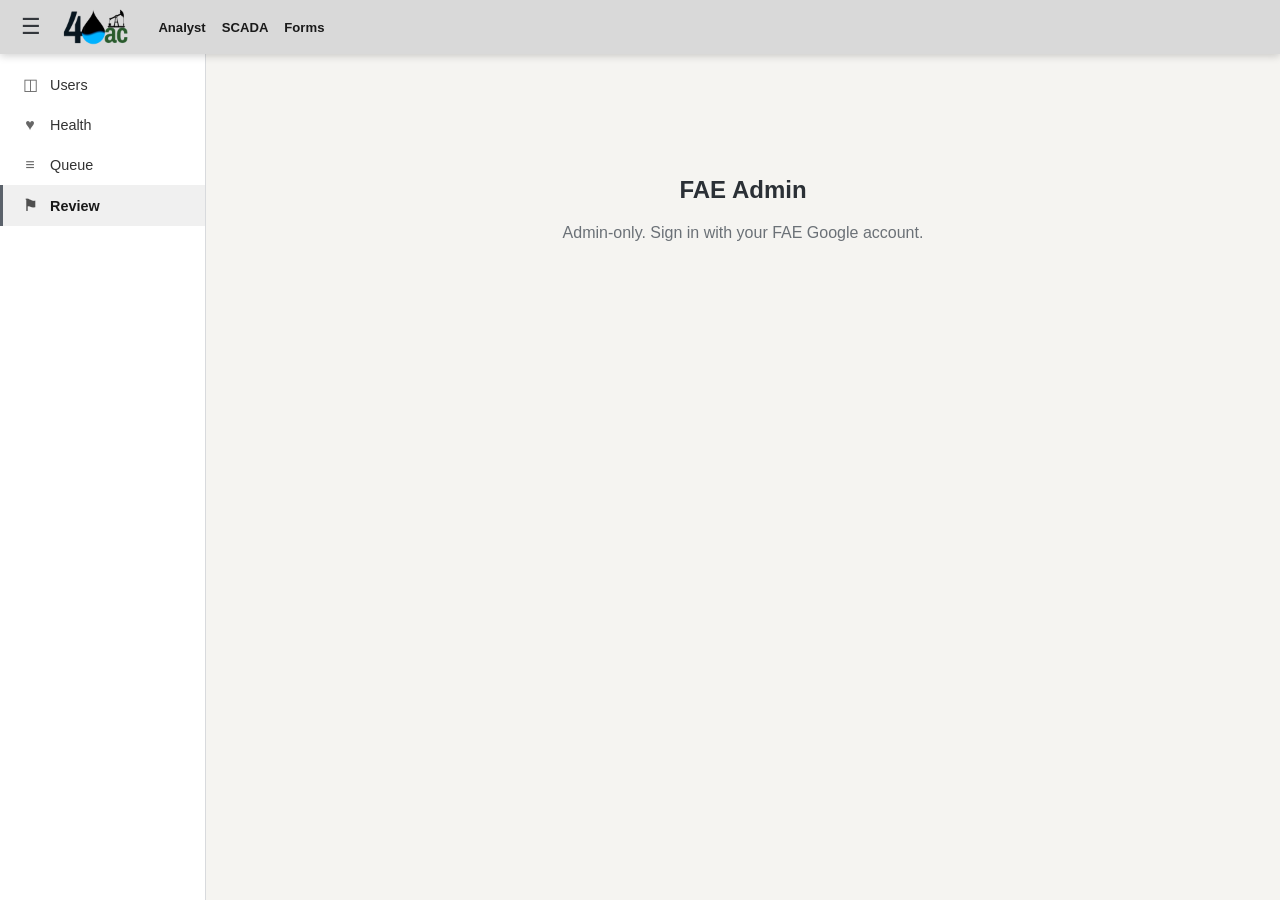
<file: review.html>
<!DOCTYPE html>
<html lang="en">
<head>
<meta charset="utf-8">
<meta name="viewport" content="width=device-width, initial-scale=1">
<title>FAE Admin — Review</title>
<link rel="icon" type="image/svg+xml" href="favicon.svg?v=3">
<link rel="icon" type="image/x-icon" href="favicon.ico?v=3">
<link rel="icon" type="image/png" sizes="32x32" href="favicon-32.png?v=3">
<link rel="apple-touch-icon" sizes="180x180" href="favicon-180.png?v=3">
<link rel="stylesheet" href="admin-shell.css">
<style>
  :root { --bg:#f5f4f1; --header:#d9d9d9; --panel:#fff; --panel2:#f7f6f2;
          --line:#d8dadd; --txt:#1a1a1a; --muted:#6b7177;
          --green:#5b626b; --green-d:#2b3036;
          --red:#c0392b; --blue:#2b6cb0; --amber:#b7791f; }
  * { box-sizing:border-box; }
  body { margin:0; background:var(--bg); color:var(--txt);
         font-family:-apple-system,"Segoe UI",Roboto,sans-serif; overflow-x:hidden; }
  .gate { text-align:center; padding:80px 20px; color:var(--muted); }
  .gate h2 { color:var(--green-d); }
  .topline { display:flex; align-items:center; gap:14px; margin-bottom:16px; color:var(--muted); font-size:12px; }
  .topline button { background:#fff; border:1px solid var(--line); color:#444a50;
                    border-radius:6px; padding:5px 12px; cursor:pointer; font-size:12px; }
  .topline button:hover { background:var(--bg); }
  .intro { color:var(--muted); font-size:12.5px; margin:0 0 16px; max-width:760px; line-height:1.5; }
  .item { background:var(--panel); border:1px solid var(--line); border-top:3px solid var(--amber);
          border-radius:11px; padding:15px 18px; margin-bottom:16px; box-shadow:0 1px 3px rgba(0,0,0,.05); }
  .item .head { display:flex; align-items:baseline; flex-wrap:wrap; gap:10px; margin-bottom:8px; }
  .item .tid { font-weight:700; color:var(--green-d); font-size:14px; }
  .item .ttl { font-weight:600; font-size:14px; flex:1 1 280px; min-width:0; word-break:break-word; }
  .item .meta { color:var(--muted); font-size:11.5px; }
  .prompt { background:var(--panel2); border:1px solid var(--line); border-radius:8px;
            padding:11px 13px; font-size:12.5px; line-height:1.5; white-space:pre-wrap;
            word-break:break-word; max-height:340px; overflow:auto; margin:8px 0 12px; }
  .actions { display:flex; flex-wrap:wrap; gap:10px; align-items:center; }
  .btn { border:1px solid var(--line); border-radius:7px; padding:7px 14px; cursor:pointer;
         font-size:12.5px; font-weight:600; background:#fff; color:#374046; }
  .btn:hover:not(:disabled){ background:var(--bg); }
  .btn:disabled{ opacity:.45; cursor:default; }
  .btn.open { background:#eef4fb; border-color:#bcd4ee; color:#1d4e80; text-decoration:none; }
  .btn.approve { background:#eaf3ec; border-color:#bcdcc4; color:#256b39; }
  .btn.requeue { background:#fbf3e6; border-color:#e6d2ad; color:#8a5a12; }
  .rq { display:flex; gap:8px; align-items:center; flex-wrap:wrap; margin-left:auto; }
  .rq select, .rq input { border:1px solid var(--line); border-radius:7px; padding:7px 10px; font-size:12.5px; background:#fff; }
  .rq input { width:200px; max-width:48vw; }
  .empty { text-align:center; color:var(--muted); padding:50px 20px; }
  .empty .big { font-size:40px; margin-bottom:8px; }
  .msg { font-size:12px; margin-left:6px; }
  .msg.ok { color:#256b39; } .msg.err { color:var(--red); }
  /* waiting items (a sender blocked on a child) get a purple accent */
  .item.waiting { border-top-color:#7c3aed; }
  .tag { display:inline-block; padding:2px 9px; border-radius:20px; font-size:11px; font-weight:700;
         text-transform:uppercase; letter-spacing:.4px; }
  .tag.wait { background:rgba(124,58,237,.14); color:#5b21b6; }
  .tag.note { background:rgba(183,121,31,.16); color:#8a5a12; }
  .link { font-size:11.5px; color:var(--muted); margin:2px 0 6px; }
  .link b { color:#5b21b6; }
  .kids { font-size:11.5px; color:var(--muted); margin:2px 0 8px; display:flex; flex-wrap:wrap; gap:6px; }
  .kid { background:var(--panel2); border:1px solid var(--line); border-radius:14px; padding:2px 9px; }
  .kid.open { color:#1d4e80; border-color:#bcd4ee; } .kid.closed { color:var(--muted); }
  .respond { display:flex; gap:8px; align-items:center; flex-wrap:wrap; width:100%;
             margin-top:10px; padding-top:10px; border-top:1px dashed var(--line); }
  .respond textarea { flex:1 1 320px; min-height:38px; max-width:100%; border:1px solid var(--line);
             border-radius:7px; padding:7px 10px; font-size:12.5px; font-family:inherit; resize:vertical; }
  .btn.respond-btn { background:#f1ecfb; border-color:#cdbdf0; color:#5b21b6; }
  @media (max-width:760px){ .rq { margin-left:0; width:100%; } .rq input{ flex:1 1 auto; width:auto; } }
</style>
</head>
<body data-page="review">
<div class="app">
  <header class="ahead">
    <button class="burger" id="burger" aria-label="Toggle menu">&#9776;</button>
    <img class="logo" src="light-40aclogo.png" alt="40ac" onerror="this.style.display='none'">
    <span class="fae-appnav" data-current="admin"></span>
    <span class="spacer"></span>
    <div id="badge"></div>
  </header>
  <div class="asplit">
    <aside class="asidebar"><nav>
      <a href="index.html"  data-p="users"><span class="ic">&#9707;</span>Users</a>
      <a href="health.html" data-p="health"><span class="ic">&#9829;</span>Health</a>
      <a href="queue.html"  data-p="queue"><span class="ic">&#8801;</span>Queue</a>
      <a href="review.html" data-p="review"><span class="ic">&#9873;</span>Review</a>
    </nav></aside>
    <main class="acontent">
      <div id="gate" class="gate">Checking access…</div>
      <div id="app" style="display:none">
        <div class="topline">
          <span id="ts">—</span>
          <button id="refresh">↻ Refresh</button>
          <label style="font-size:12px"><input type="checkbox" id="auto"> auto (30s)</label>
        </div>
        <p class="intro">Items needing you — a NEEDS-RYAN judgment call / <code>--apply</code> gate,
          or a <b>waiting</b> agent blocked on a dispatched child. <b>Respond</b> sends your
          feedback back to the blocked agent and re-wakes it (sets it pending with your answer
          appended) — use this to close the loop instead of spawning a detached task.
          <b>Approve</b> closes the item as resolved. <b>Re-queue</b> sends it to a worker lane
          as a new task and closes this one.</p>
        <div id="list"></div>
      </div>
    </main>
  </div>
</div>

<script src="https://accounts.google.com/gsi/client" async defer></script>
<script src="admin-shell.js"></script>
<script>
const API = 'https://api.40ac.us';
window.faeApiBase = API;
const GOOGLE_CLIENT_ID = '629380732564-eh0uasomqjdo3up8o2po685g9ep544iq.apps.googleusercontent.com';
const SESSION_KEY = 'fae_user';
const LANES = ['analyst','scada','forms','trend','db','land','map','wbd','admin','regulatory'];

(function () {
  try {
    var m = document.cookie.match(/(?:^|;\s*)fae40_sso=([^;]+)/);
    if (m && !localStorage.getItem(SESSION_KEY))
      localStorage.setItem(SESSION_KEY, decodeURIComponent(m[1]));
  } catch (e) {}
  try {
    var _set = localStorage.setItem.bind(localStorage), _rem = localStorage.removeItem.bind(localStorage);
    localStorage.setItem = function (k, v) { _set(k, v);
      if (k === SESSION_KEY) { try { document.cookie = 'fae40_sso=' + encodeURIComponent(v) +
        ';domain=.40ac.us;path=/;max-age=2592000;Secure;SameSite=Lax'; } catch (e) {} } };
    localStorage.removeItem = function (k) { _rem(k);
      if (k === SESSION_KEY) { try { document.cookie =
        'fae40_sso=;domain=.40ac.us;path=/;max-age=0;Secure;SameSite=Lax'; } catch (e) {} } };
  } catch (e) {}
})();

function session() { try { return JSON.parse(localStorage.getItem(SESSION_KEY) || 'null'); } catch (e) { return null; } }
function signOut() { localStorage.removeItem(SESSION_KEY); location.reload(); }
function esc(s){ return (s==null?'':String(s)).replace(/[&<>"]/g,function(c){return {'&':'&amp;','<':'&lt;','>':'&gt;','"':'&quot;'}[c];}); }
function showGate(html){ var g=document.getElementById('gate'); g.style.display='block'; g.innerHTML=html; }

function handleCredential(resp) {
  try {
    var p = JSON.parse(atob(resp.credential.split('.')[1].replace(/-/g,'+').replace(/_/g,'/')));
    localStorage.setItem(SESSION_KEY, JSON.stringify({ credential: resp.credential, email: p.email,
      displayName: p.name || p.email, picture: p.picture, expires: Date.now()+30*86400*1000 }));
    location.reload();
  } catch (e) { showGate('<h2>Sign-in failed</h2>'); }
}
function renderSignIn() {
  showGate('<h2>FAE Admin</h2><p>Admin-only. Sign in with your FAE Google account.</p>' +
           '<div id="gbtn" style="display:flex;justify-content:center;margin-top:18px"></div>');
  (function draw(){ if(!(window.google&&google.accounts&&google.accounts.id)) return setTimeout(draw,200);
    google.accounts.id.initialize({client_id:GOOGLE_CLIENT_ID, callback:handleCredential});
    google.accounts.id.renderButton(document.getElementById('gbtn'),{theme:'filled_black',size:'large'}); })();
}

function fmtAge(s){
  if (s==null) return '—';
  s=Math.max(0,s); var d=Math.floor(s/86400),h=Math.floor(s%86400/3600),m=Math.floor(s%3600/60);
  if (d) return d+'d '+h+'h'; if (h) return h+'h '+m+'m'; if (m) return m+'m'; return s+'s';
}

// Pull a clickable "live" target out of the prompt: a real URL first, then a
// bare 40ac.us path, then fall back to the named app's home. Null if nothing.
function liveLink(prompt){
  if (!prompt) return null;
  var m = prompt.match(/https?:\/\/[^\s)>\]"']+/i);
  if (m) return m[0].replace(/[.,;]+$/,'');
  m = prompt.match(/\b([a-z0-9-]+\.40ac\.us(?:\/[^\s)>\]"']*)?)/i);
  if (m) return 'https://' + m[1].replace(/[.,;]+$/,'');
  m = prompt.match(/\b(analyst|scada|forms|map|admin)\b/i);
  if (m) return 'https://' + m[1].toLowerCase() + '.40ac.us';
  return null;
}

function render(d){
  document.getElementById('ts').textContent = 'as of ' + d.generated_at + ' (server) · ' + d.count + ' item(s)';
  var items = d.items || [];
  var list = document.getElementById('list');
  if (!items.length) {
    list.innerHTML = '<div class="empty"><div class="big">✓</div>Nothing waiting on you. The orchestrator has no human-gated items pending.</div>';
    return;
  }
  list.innerHTML = items.map(function(x){
    var link = liveLink(x.prompt);
    var opts = LANES.map(function(l){ return '<option value="'+l+'">'+l+'</option>'; }).join('');
    var waiting = x.kind === 'waiting';
    var tag = waiting
      ? '<span class="tag wait">⏳ waiting</span>'
      : '<span class="tag note">needs ryan</span>';
    // handoff linkage
    var linkage = '';
    if (waiting) {
      var ch = x.children || [];
      if (ch.length) {
        linkage = '<div class="kids"><span>waiting on '+(x.open_children||0)+' open of '+ch.length+':</span>'+
          ch.map(function(c){
            var open = (c.status!=='done' && c.status!=='failed');
            return '<span class="kid '+(open?'open':'closed')+'">#'+c.id+' '+esc(c.target)+
                   ' · '+esc(c.status)+'</span>';
          }).join('')+'</div>';
      } else {
        linkage = '<div class="link">waiting on a child (none currently in queue)</div>';
      }
    } else if (x.parent_id!=null) {
      linkage = '<div class="link">↳ blocking waiting task <b>#'+x.parent_id+'</b> — Respond re-wakes it</div>';
    }
    return '<div class="item'+(waiting?' waiting':'')+'" data-id="'+x.id+'"'+
        (x.parent_id!=null?' data-parent="'+x.parent_id+'"':'')+'>'+
      '<div class="head">'+
        '<span class="tid">#'+x.id+'</span>'+ tag +
        '<span class="ttl">'+esc(x.title||'(untitled)')+'</span>'+
        '<span class="meta">age '+fmtAge(x.age_sec)+' · pri '+esc(x.priority)+' · by '+esc((x.created_by||'').replace('service-',''))+'</span>'+
      '</div>'+
      linkage +
      '<div class="prompt">'+esc(x.prompt||'(no prompt)')+'</div>'+
      '<div class="actions">'+
        (link ? '<a class="btn open" href="'+esc(link)+'" target="_blank" rel="noopener">Open live ↗</a>' : '')+
        '<button class="btn approve" data-act="approve">✓ Approve</button>'+
        '<span class="rq">'+
          '<select class="rq-target" title="lane to re-queue to">'+opts+'</select>'+
          '<input class="rq-note" type="text" placeholder="note (optional)">'+
          '<button class="btn requeue" data-act="requeue">↻ Re-queue</button>'+
        '</span>'+
        '<span class="msg"></span>'+
      '</div>'+
      '<div class="respond">'+
        '<textarea class="resp-fb" placeholder="'+(waiting
            ? 'Your answer to the blocked agent — re-wakes #'+x.id+' as pending'
            : 'Your answer — re-wakes the blocked agent'+(x.parent_id!=null?' (#'+x.parent_id+')':''))+'"></textarea>'+
        '<button class="btn respond-btn" data-act="respond">➤ Respond &amp; re-wake</button>'+
      '</div>'+
    '</div>';
  }).join('');
}

async function load(){
  var btn=document.getElementById('refresh'); btn.disabled=true; btn.textContent='…';
  try {
    var r = await window.faeAuth.fetchAuthed(API, API+'/admin/review/items');
    if (r.ok) render(await r.json());
    else document.getElementById('ts').textContent='load error '+r.status;
  } catch(e){ document.getElementById('ts').textContent='load error'; }
  btn.disabled=false; btn.textContent='↻ Refresh';
}

async function act(item, kind){
  var id = item.getAttribute('data-id');
  var msg = item.querySelector('.msg');
  var btns = item.querySelectorAll('button');
  btns.forEach(function(b){ b.disabled=true; });
  msg.className='msg'; msg.textContent='working…';
  try {
    var url, opts={method:'POST'};
    if (kind==='approve') {
      url = API+'/admin/review/items/'+id+'/resolve';
    } else if (kind==='respond') {
      var fb = (item.querySelector('.resp-fb').value || '').trim();
      if (!fb) { msg.className='msg err'; msg.textContent='enter feedback first';
        btns.forEach(function(b){ b.disabled=false; }); return; }
      url = API+'/admin/review/items/'+id+'/respond';
      opts.headers = {'Content-Type':'application/json'};
      opts.body = JSON.stringify({feedback:fb});
    } else {
      var target = item.querySelector('.rq-target').value;
      var note = item.querySelector('.rq-note').value || '';
      url = API+'/admin/review/items/'+id+'/requeue';
      opts.headers = {'Content-Type':'application/json'};
      opts.body = JSON.stringify({target:target, note:note});
    }
    var r = await window.faeAuth.fetchAuthed(API, url, opts);
    if (r.ok) {
      var j = await r.json();
      msg.className='msg ok';
      msg.textContent = kind==='approve' ? 'resolved ✓'
        : kind==='respond' ? ('re-woke #'+j.woke_id+' (pending) ✓')
        : ('re-queued to '+j.requeued_to+' as #'+j.new_id+' ✓');
      var card = item;
      setTimeout(function(){ card.style.transition='opacity .3s'; card.style.opacity='.35'; setTimeout(load, 350); }, 600);
    } else {
      var t = await r.text();
      msg.className='msg err'; msg.textContent='error '+r.status+': '+t.slice(0,120);
      btns.forEach(function(b){ b.disabled=false; });
    }
  } catch(e){
    msg.className='msg err'; msg.textContent='request failed';
    btns.forEach(function(b){ b.disabled=false; });
  }
}

let timer=null;
function setAuto(){ if(timer) clearInterval(timer); if(document.getElementById('auto').checked) timer=setInterval(load,30000); }

async function boot(){
  var s=session();
  if (!s) { renderSignIn(); return; }
  document.getElementById('badge').innerHTML =
    '<span>'+esc(s.displayName||s.email||'')+'</span><button onclick="signOut()">Sign out</button>';
  try { await window.faeAuth.ensureSessionToken(API); } catch(e){}
  var role=null; try { role=await window.faeAuth.ensureUserRole(true); } catch(e){}
  if (role!=='admin') { showGate('<h2>Not authorized</h2><p>Admin only'+(role?' — your role is <b>'+esc(role)+'</b>':'')+'.</p>'); return; }
  document.getElementById('gate').style.display='none';
  document.getElementById('app').style.display='block';
  document.getElementById('refresh').addEventListener('click', load);
  document.getElementById('auto').addEventListener('change', setAuto);
  document.getElementById('list').addEventListener('click', function(ev){
    var b = ev.target.closest('button[data-act]'); if(!b) return;
    var item = ev.target.closest('.item'); if(!item) return;
    act(item, b.getAttribute('data-act'));
  });
  await load(); setAuto();
}
window.addEventListener('DOMContentLoaded', boot);
</script>
<script src="fae-auth.js?v=12"></script>
<script src="fae-header.js?v=2"></script>
</body>
</html>
</file>
<file: admin-shell.css>
/* Shared admin chrome — top header (with hamburger) + collapsible left sidebar.
   Uses the page's :root vars (--header,--panel,--line,--txt,--muted,--green,--green-d).
   Page body must carry data-page="users|health|queue" and the .app/.ahead/.asplit
   /.asidebar/.acontent structure (see any admin page). */
.app { display:flex; flex-direction:column; height:100vh; }
.ahead { display:flex; align-items:center; gap:12px; height:54px; padding:0 12px;
         background:var(--header); box-shadow:0 2px 8px rgba(0,0,0,.18); z-index:30; flex-shrink:0; }
.burger { background:none; border:0; font-size:1.35rem; line-height:1; cursor:pointer;
          color:#33373c; padding:4px 9px; border-radius:5px; }
.burger:hover { background:rgba(0,0,0,.08); }
.ahead .logo { height:36px; display:block; }
.ahead h1 { font-size:1rem; margin:0; font-weight:800; color:var(--green-d); letter-spacing:.3px; }
.ahead .spacer { flex:1; }
#badge { font-size:.78rem; color:#1f1f1f; display:flex; align-items:center; gap:8px;
         padding-left:16px; border-left:1px solid #bcbcbc; }
#badge button { background:none; border:0; color:#3a3a3a; text-decoration:underline;
                cursor:pointer; font-size:.7rem; padding:0; }

.asplit { display:flex; flex:1; overflow:hidden; position:relative; }
.asidebar { width:206px; background:var(--panel); border-right:1px solid var(--line);
            flex-shrink:0; overflow:auto; transition:width .15s ease; }
body:not(.sb-open) .asidebar { width:0; border-right-color:transparent; }
.asidebar nav { padding:10px 0; }
.asidebar a { display:flex; align-items:center; gap:11px; padding:11px 18px; white-space:nowrap;
              font-size:.9rem; color:#333; text-decoration:none; cursor:pointer;
              border-left:3px solid transparent; }
.asidebar a:hover { background:rgba(0,0,0,.05); }
.asidebar a.active { border-left-color:var(--green); background:rgba(0,0,0,.06);
                     font-weight:700; color:#1a1a1a; }
.asidebar a .ic { width:18px; text-align:center; opacity:.75; font-size:1rem; }

.acontent { flex:1; overflow:auto; padding:22px 24px; }

@media (max-width:760px) {
  .asidebar { position:absolute; top:0; bottom:0; left:0; z-index:25; width:206px;
              box-shadow:2px 0 14px rgba(0,0,0,.22); }
  body:not(.sb-open) .asidebar { width:206px; transform:translateX(-100%);
                                 box-shadow:none; border-right-color:transparent; }
  body.sb-open .asidebar { transform:translateX(0); }
  .acontent { padding:16px 14px; }
}
</file>
